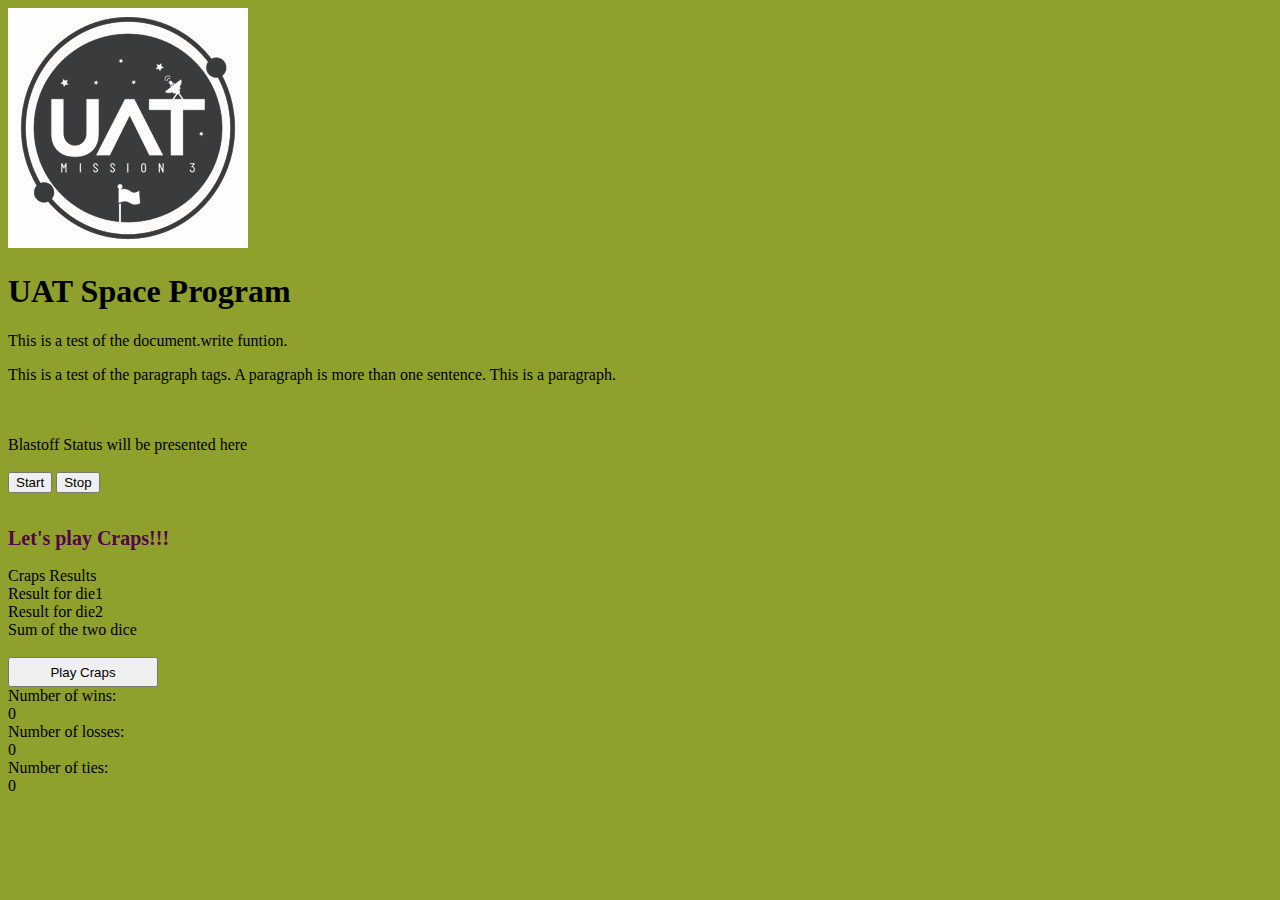
<file: Intro to Program/index.htm>
<!DOCTYPE html>
<html>
<!--
        tagsV1.html - this is a file to test the use of tags in html as well as some beginning javascrip funtions.
        
         
        
   -->

<head>
    <script src="code W31.js"></script>
    <link href="style.css" rel="stylesheet">
    <title>
        Hunter Devries UAT Space Page
    </title>
</head>

<body>
    <img src="UATspaceLogo-1.jpg">
    <h1>
        UAT Space Program
    </h1>

    <script>
        //The document.write prints the text on the main body of the webpage.
        document.write("This is a test of the document.write funtion.");

        /*The alert funtion opens an alert window.
       The tect within the alert window originates from inside the parenthesis*/

        //var alertText = "This is a test of the alert function(). It is stored within the alertText variable."
    
    </script>

    <p>
        This is a test of the paragraph tags. A paragraph is more than one sentence. This is a paragraph.
    </p>
    <br>
    <br>
    <div id="blastOffText">Blastoff Status will be presented here</div><!--Display of countdown timer-->
    <br>
    
    <button onclick="betterCTDown();"><!--This is the button for the timer-->
        Start
    </button>

    <button>
        Stop
    </button>
    <br>
    <br>
    <h2 id="blink">Let's play Craps!!!</h2><!--Craps Header and other Craps text-->
    <script type="text/javascript">
        var blink = document.getElementById("blink");
        setInterval(function() {
            blink.style.opacity = (blink.style.opacity == 0 ? 1 : 0);
        }, 600);
    </script>
    <!--These are the ids for craps-->
    <div id="crapsRes">Craps Results</div>
    <div id="die1Res">Result for die1</div>
    <div id="die2Res">Result for die2</div>
    <div id="sumRes">Sum of the two dice</div>
    <br>
    <button onclick="playCraps();" class="button">Play Craps</button><!--This is the button to play Craps-->
    <br>
    Number of wins: <div id="wins">0</div><!--Displays Wins-->
    Number of losses: <div id="losses">0</div><!--Displays Losses-->
    Number of ties: <div id="ties">0</div><!--Displays Ties-->

</body>

</html>
</file>
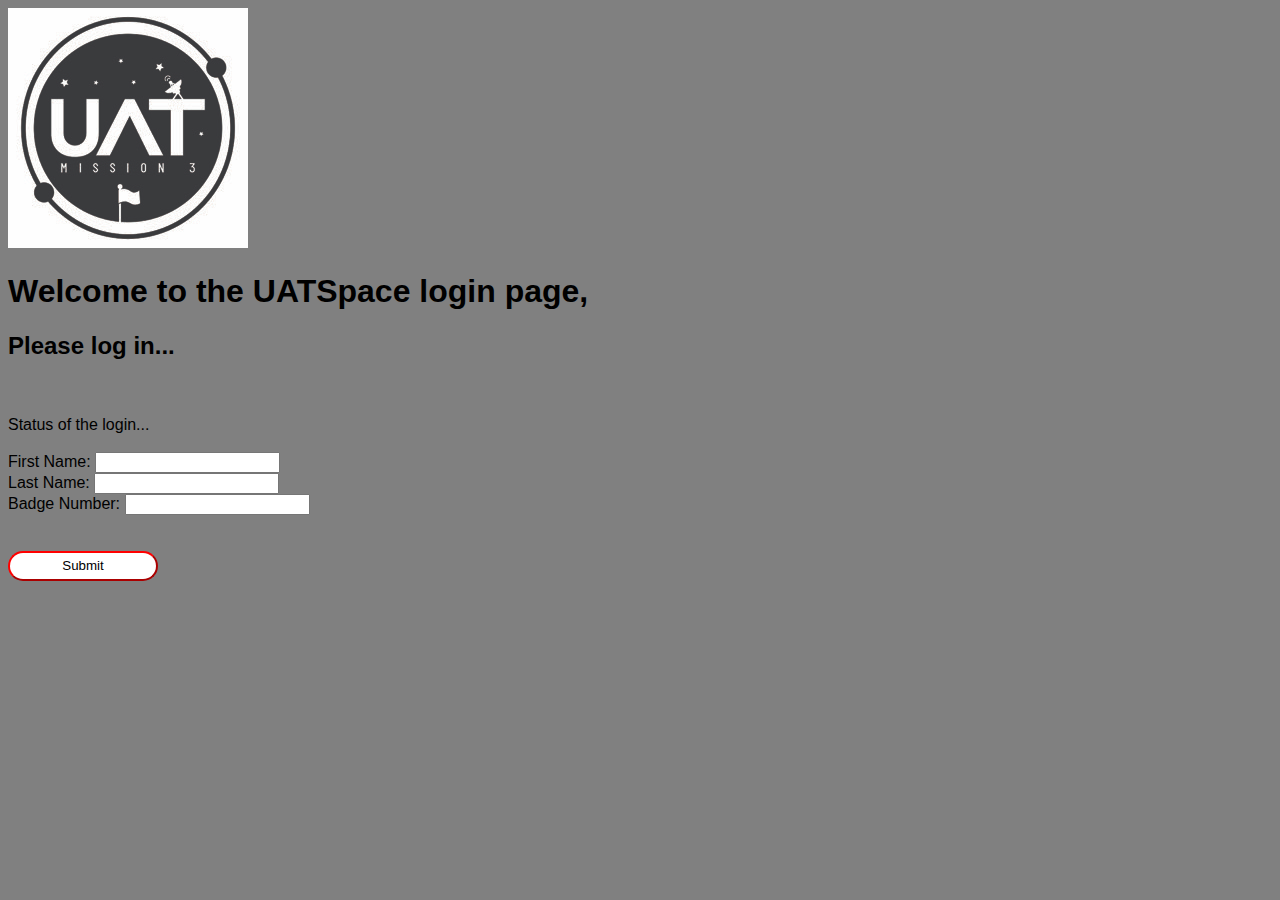
<file: Intro to Program/login.html>
<!DOCTYPE html>
<html>
<head>
    <script src="loginCode.js"></script>
    <link rel="stylesheet" href="loginStyle.css">
    <title>
        UATSpace Login Page
    </title>

</head>

<body>
    <img src="UATspaceLogo-1.jpg">
    <h1>
        Welcome to the UATSpace login page, </h1>
    <h2>Please log in...</h2>
    
    <br>
    <br>
    <div id="loginStatus">Status of the login...</div>
    <br>
    <form id="creditSubmit" onsubmit="return false">
        First Name: <input type="text" id="fName"><br>
        Last Name: <input type="text" id="lName"><br>
        Badge Number: <input type="number" id="badgeID"><br>
        <br>
        <br>
        <input type="Submit" onclick="checkCreds();" class="submitButton">
    </form>

</body>

</html>
</file>
<file: Intro to Program/style.css>
body{
    background-color:rgb(143, 160, 44)
}

#blink {
    font-size: 20px;
    font: bold;
    color: rgb(83, 4, 77);
    transition: 0.5s;
}

.button{
    width: 150px;
    height: 30px;
}
</file>
<file: Intro to Program/loginStyle.css>
body{
    background-color:grey;
    font-family: 'Sopfia', sans-serif;
}

.submitButton{
    background-color: white;
    width: 150px;
    height: 30px;
    border-radius: 15px;
    border-color: red;
}
</file>
